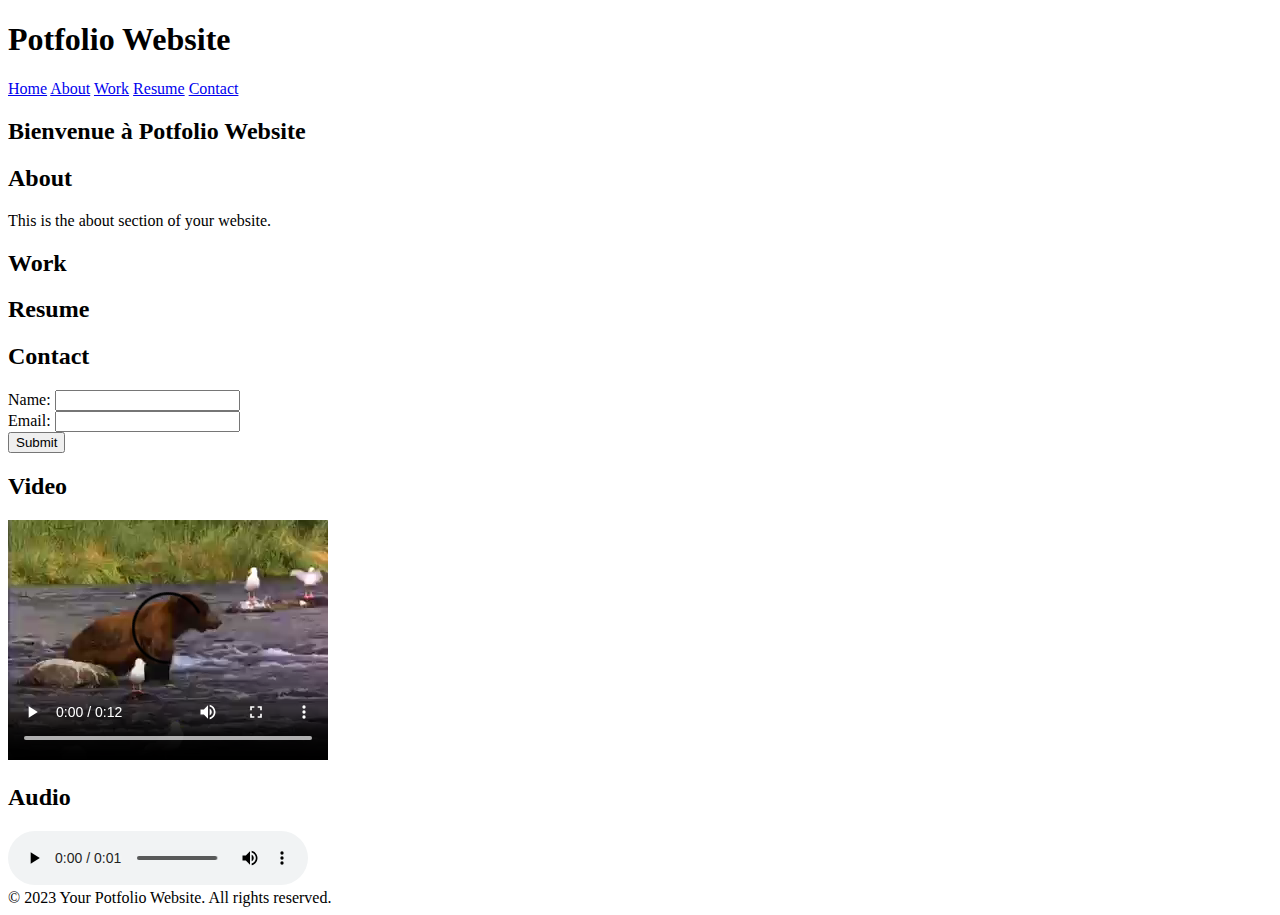
<file: html/index2.html>
<!DOCTYPE html>
<html lang="en">
<head>
    <meta charset="UTF-8">
    <meta name="viewport" content="width=device-width, initial-scale=1.0">
    <title>Potfolio Website</title>
</head>
<body>

    <header>
        <h1>Potfolio Website</h1>
    </header>

    <nav>
        <a href="#home">Home</a>
        <a href="#about">About</a>
        <a href="#work">Work</a>
        <a href="#resume">Resume</a>
        <a href="#contact">Contact</a>
    </nav>

    <section id="home">
        <h2>Bienvenue à Potfolio Website</h2>
        <!-- Home content goes here -->
    </section>

    <section id="about">
        <h2>About</h2>
        <p>This is the about section of your website.</p>
    </section>

    <section id="work">
        <h2>Work</h2>
        <!-- Work content goes here -->
    </section>

    <section id="resume">
        <h2>Resume</h2>
        <!-- Resume content goes here -->
    </section>

    <section id="contact">
        <h2>Contact</h2>
        <!-- Contact form goes here -->
        <form>
            <label for="name">Name:</label>
            <input type="text" id="name" name="name" required>
            <br>
            <label for="email">Email:</label>
            <input type="email" id="email" name="email" required>
            <br>
            <input type="submit" value="Submit">
        </form>
    </section>

    <section>
        <h2>Video</h2>
        <video width="320" height="240" controls>
            <source src="../videos/movie.mp4" type="video/mp4">
            Your browser does not support the video tag.
        </video>
    </section>

    <section>
        <h2>Audio</h2>
        <audio controls>
            <source src="../audios/horse.ogg" type="audio/ogg">
            Your browser does not support the audio tag.
        </audio>
    </section>

    <footer>
        &copy; 2023 Your Potfolio Website. All rights reserved.
    </footer>

</body>
</html>
</file>
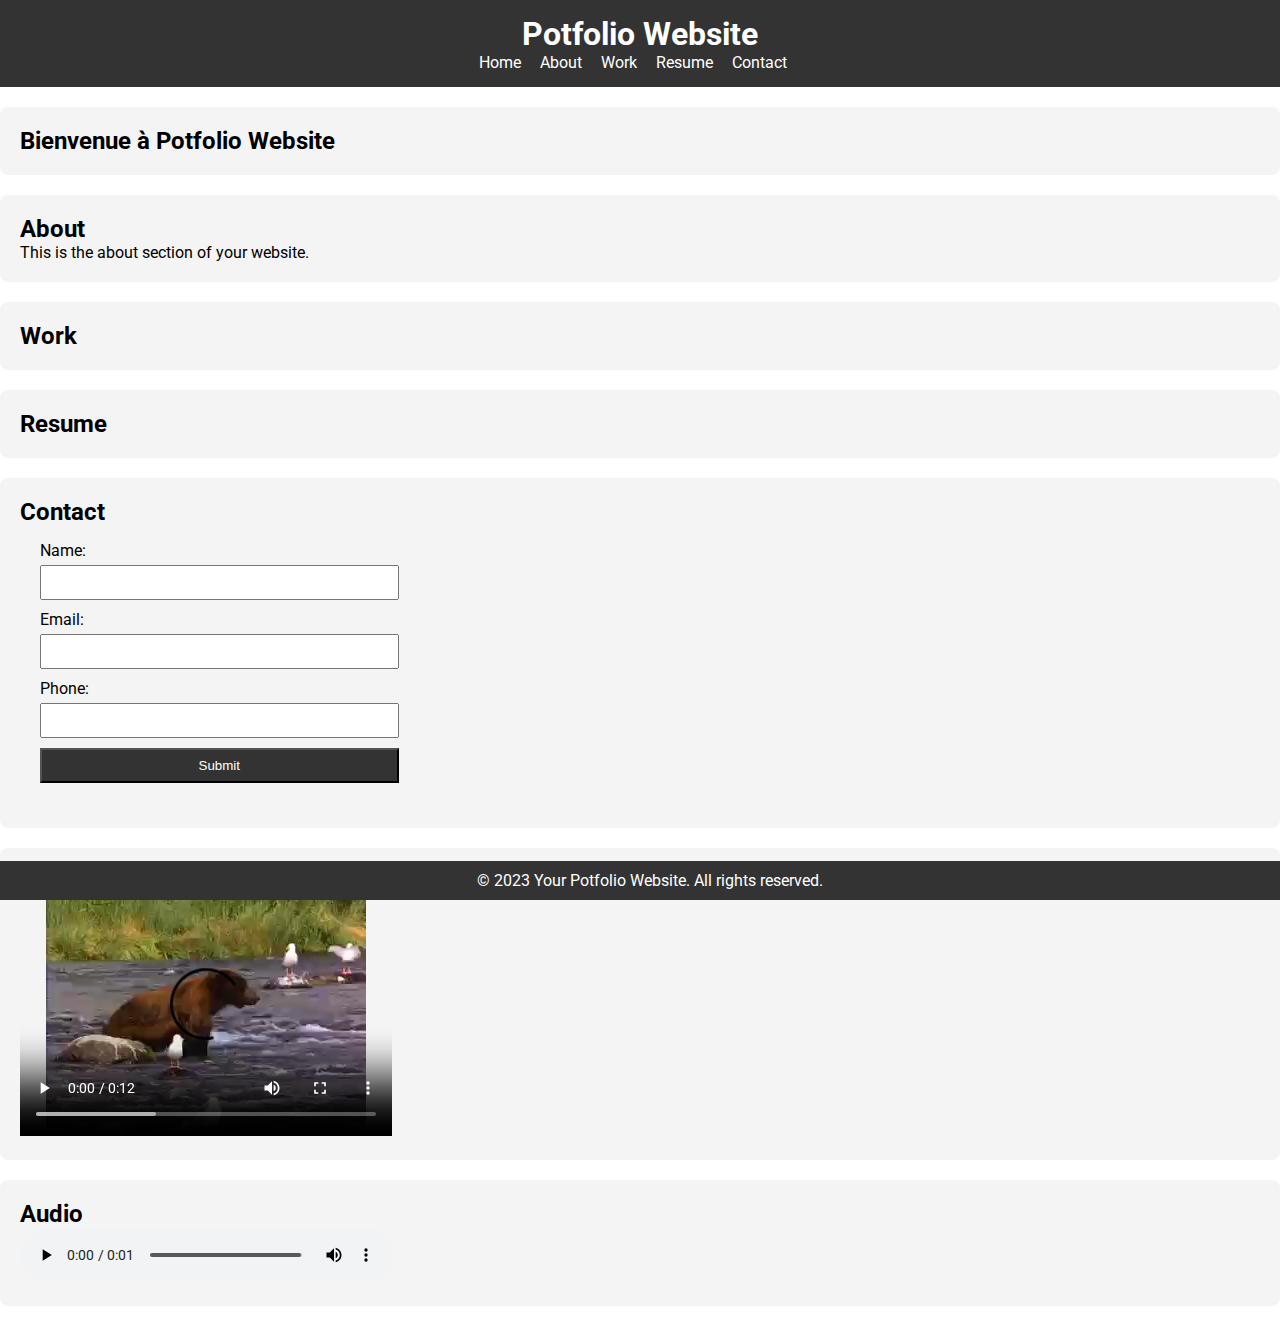
<file: html/index_checkpoint.html>
<!DOCTYPE html>
<html lang="en">

<head>
    <meta charset="UTF-8">
    <meta name="viewport" content="width=device-width, initial-scale=1.0">
    <title>Potfolio Website</title>
    <link rel="stylesheet" type="text/css" href="../css/styles.css">
    <!-- <link href='https://fonts.googleapis.com/css?family=Roboto' rel='stylesheet'>
    <style>
    body {
           font-family: 'Roboto'

    }
    </style> -->

</head>

<body>
    <header>
        <h1>Potfolio Website</h1>
        <nav>
            <ul>
                <li><a href="#home">Home</a></li>
                <li><a href="#about">About</a></li>
                <li><a href="#work">Work</a></li>
                <li><a href="#resume">Resume</a></li>
                <li><a href="#contact">Contact</a></li>
            </ul>
        </nav>
    </header>
    <section id="home">
        <h2>Bienvenue à Potfolio Website</h2>
    </section>

    <section id="about">
        <h2>About</h2>
        <p>This is the about section of your website.</p>
    </section>

    <section id="work">
        <h2>Work</h2>
    </section>

    <section id="resume">
        <h2>Resume</h2>
    </section>

    <section id="contact">
        <h2>Contact</h2>
        <form>
            <label for="name">Name:</label>
            <input type="text" id="name" name="name" required>
            <br>
            <label for="email">Email:</label>
            <input type="email" id="email" name="email" required>
            <br>
            <label for="phone">Phone:</label>
            <input type="phone" id="phone" name="phone" required>
            <br>
            <input type="submit" value="Submit">
        </form>
    </section>
    <section>
        <h2>Video</h2>
        <video width="320" height="240" controls>
            <source src="../videos/movie.mp4" type="video/mp4">
        </video>
    </section>

    <section>
        <h2>Audio</h2>
        <audio controls>
            <source src="../audios/horse.ogg" type="audio/ogg">
        </audio>
    </section>

    <footer>
        &copy; 2023 Your Potfolio Website. All rights reserved.
    </footer>

</body>

</html>
</file>
<file: css/styles.css>
/* styles.css */
@import url('https://fonts.googleapis.com/css2?family=Roboto&display=swap');
/*font-family: 'Roboto', sans-serif;*/

body, h1, h2, p, ul, li, form {
    margin: 0;
    padding: 0;
}

body {
    font-family: 'Roboto', sans-serif;
}

header {
    background-color: #333;
    color: white;
    padding: 15px;
    text-align: center;
}

header h1 {
    margin: 0;
}

nav {
    display: inline;
}

nav ul {
    list-style-type: none;
}

nav li {
    display: inline-block;
    margin-right: 15px;
}

nav a {
    text-decoration: none;
    color: white;
}

/* Style the sections */
section {
    padding: 20px;
    margin: 20px 0;
    background-color: #f4f4f4;
    border-radius: 8px;
}

/* Style the form */
form {
    margin-top: 15px;
    margin-left: 20px;
    margin-right: 25px;
    margin-bottom: 15px;
}

label {
    display: block;
    margin-bottom: 5px;
}

input {
    width: 30%;
    padding: 8px;
    margin-bottom: 10px;
    box-sizing: border-box;
}

input[type="submit"] {
    background-color: #333;
    color: white;
    cursor: pointer;
}



/* Style the video and audio sections */
video, audio {
    width: 30%;
}

/* Style the footer */
footer {
    background-color: #333;
    color: white;
    padding: 10px;
    text-align: center;
    position: fixed;
    bottom: 0;
    width: 100%;
}
</file>
